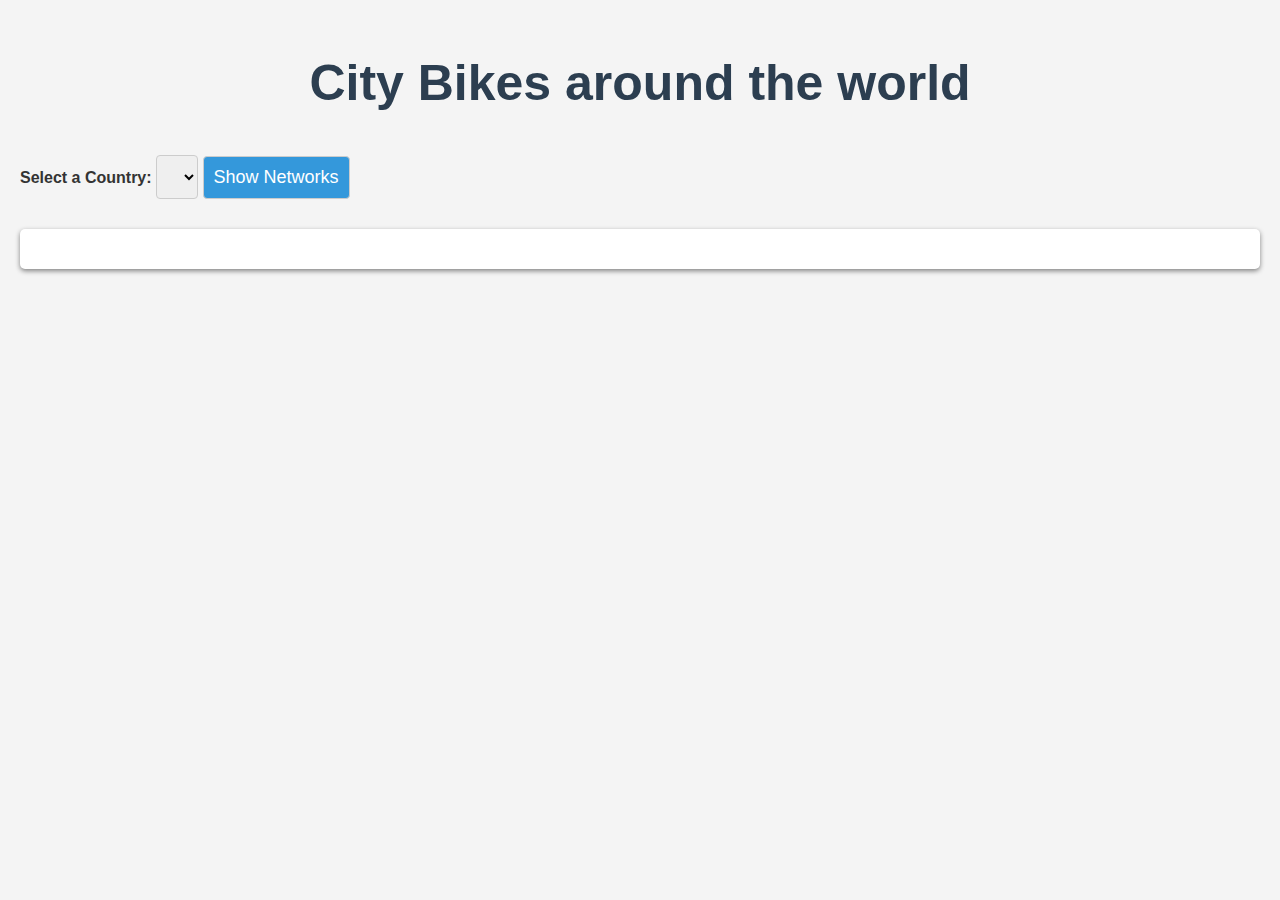
<file: index.html>
<!DOCTYPE html>
<html lang="en">
<head>
    <meta charset="UTF-8">
    <meta name="viewport" content="width=device-width, initial-scale=1.0">
    <title>Bike Sharing Networks</title>
    <link rel="stylesheet" href="API.css">
    <script src="API.js" defer></script>
</head>
<body>
    <h1>City Bikes around the world	</h1>
    
    <label for="countrySelect">Select a Country:</label>
    <select id="countrySelect">
        <option value="">--Select a Country--</option>
    </select>
    
    <button id="searchButton">Show Networks</button>
    <br>
    <div id="results"></div>
</body>
</html>
</file>
<file: API.css>
body {
    font-family: Arial, sans-serif;
    background-color: #f4f4f4;
    margin: 0;
    padding: 20px;
    color: #333;
}

h1 {
    text-align: center;
    color: #2c3e50;
    font-size: 50px;
    
}

label {
    font-weight: bold;
}

select, button {
    padding: 10px;      
    margin: 10px 0;
    border: 1px solid #ccc;
    border-radius: 4px;
    font-size: 18px;
}

button {
    background-color: #3498db;
    color: white;
    cursor: pointer;
    transition: background-color 0.3s;
}

button:hover {
    background-color: #2980b9;
}

#results {
    margin-top: 20px;
    background-color: white;
    padding: 20px;
    border-radius: 5px;
    box-shadow: 0 2px 5px rgba(0, 0, 0, 0.473);
    font-size: 17px;
}

.network-info {
    margin-bottom: 20px;
    padding: 10px;
    border: 1px solid #ddd;
    border-radius: 5px;
    background-color: #f9f9f9;
}

.network-info h3 {
    margin: 0;
    color: #2980b9;
}

.network-info p {
    margin: 5px 0;
}

.network-info a {
    color: #3498db;
    text-decoration: none;
}

.network-info a:hover {
    text-decoration: underline;
}
</file>
